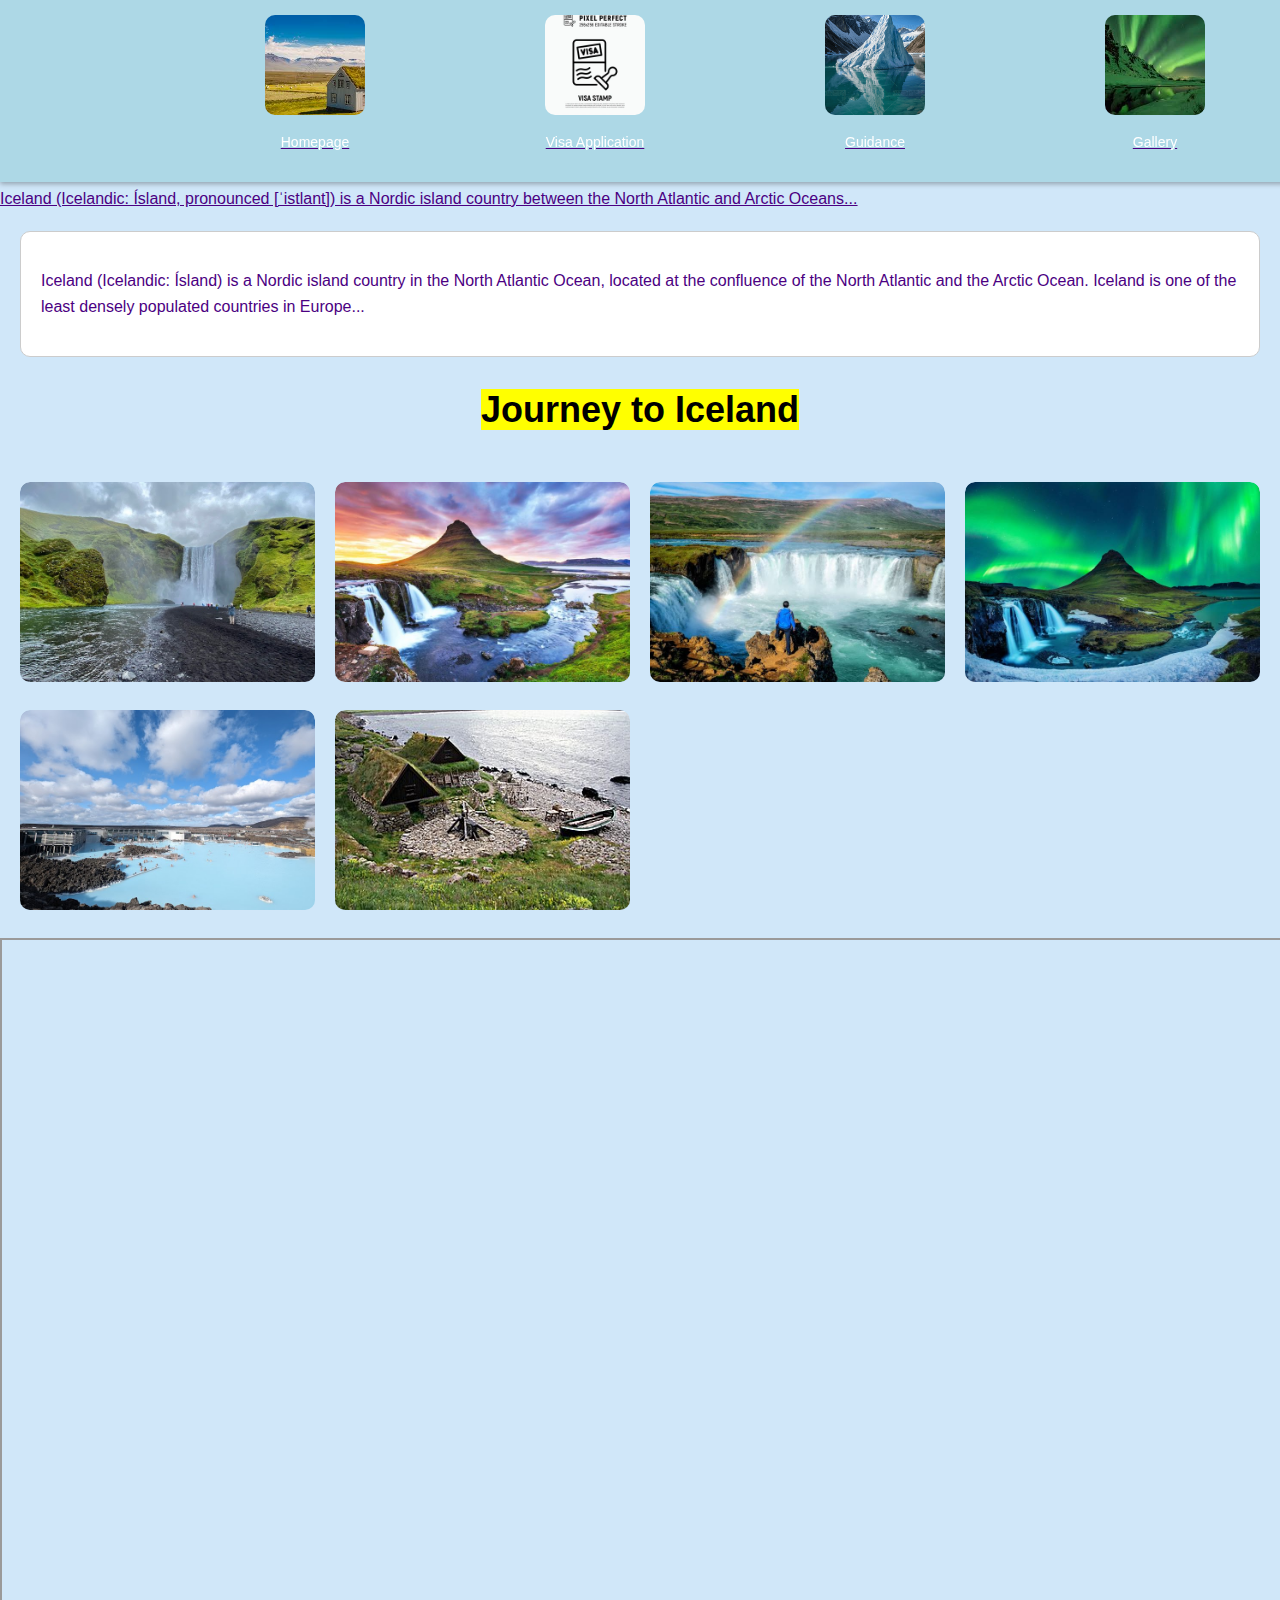
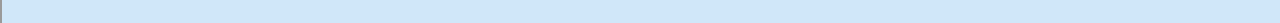
<file: index.html>
<!DOCTYPE html>
<html >
<head>
    <link rel="preconnect" href="https://fonts.googleapis.com">
<link rel="preconnect" href="https://fonts.gstatic.com" crossorigin>
<link href="https://fonts.googleapis.com/css2?family=Playfair+Display:ital,wght@0,400..900;1,400..900&display=swap" rel="stylesheet">
    <title>Journey to Iceland</title>
    <link rel="stylesheet" href="mystyle.css">
</head>
<body>
    <header>
        <h1><mark>Journey to Iceland</mark></h1>
    </header>

    <main>
        <section class="description">
            <p>
                <ins><a href=https://en.wikipedia.org/wiki/Iceland >Iceland (Icelandic: Ísland, pronounced [ˈistlant]) is a Nordic island country between the North Atlantic and Arctic Oceans...</a=></ins>
            </p>
        </section>

        
        <nav class="navbar">
            <a href="homepage.html" class="nav-item">
                <img src="house.jpg" alt="Homepage">
                <p>Homepage</p> 
            </a>
            <a href="visa-application.html" class="nav-item">
                <img src="visa.webp" alt="Visa Application">
                <p>Visa Application</p> 
            </a>
            <a href="guidence.html" class="nav-item">
                <img src="iceland.png" alt="Guidance">
                <p>Guidance</p> 
            </a>
            <a href="gallery.html" class="nav-item">
                <img src="jg.jpg" alt="Gallery">
                <p>Gallery</p>
            </a>
        </nav>

        
        <section class="card3">
            <div class="card-content3">
                <div class="card-item3">
                    <img src="left-image.png" alt="Flag of Iceland">
                </div>
                <div class="card-item card-text">
                    <p>Iceland (Icelandic: Ísland) is a Nordic island country in the North Atlantic Ocean, located at the confluence of the North Atlantic and the Arctic Ocean. Iceland is one of the least densely populated countries in Europe...</p>
                </div>
                <div class="card-item3">
                    <img src="right-image.png" alt="Emblem of Iceland">
                </div>
            </div>
        </section>
        <header>
        <h1><mark>Journey to Iceland</mark></h1>
    </header>

        
        <section class="image-gallery">
            <div class="image-container">
                <img src="1.jpg" alt="Falls">
                <div class="overlay">Beautiful Falls</div>
            </div>
            <div class="image-container">
                <img src="2.jpg" alt="River">
                <div class="overlay">Serene River</div>
            </div>
            <div class="image-container">
                <img src="3.jpg" alt="Sky">
                <div class="overlay">Stunning Sky</div>
            </div>
            <div class="image-container">
                <img src="4.jpg" alt="Aurora">
                <div class="overlay">Magical Aurora</div>
            </div>
            <div class="image-container">
                <img src="5.jpg" alt="Aurora">
                <div class="overlay">Northern Lights</div>
            </div>
            <div class="image-container">
                <img src="6.jpg" alt="Aurora">
                <div class="overlay">Enchanting Aurora</div>
            </div>
        </section>

        
        <section class="video-container">
            <iframe width="100%" height="500px" src="https://www.youtube.com/embed/AVHozwCteL4" 
                title="Iceland - The Land of Fire and Ice - In 4K" 
                allow="accelerometer; autoplay; clipboard-write; encrypted-media; gyroscope; picture-in-picture; web-share" allowfullscreen>
            </iframe>
        </section>
    </main>
</body>
</html>
</file>
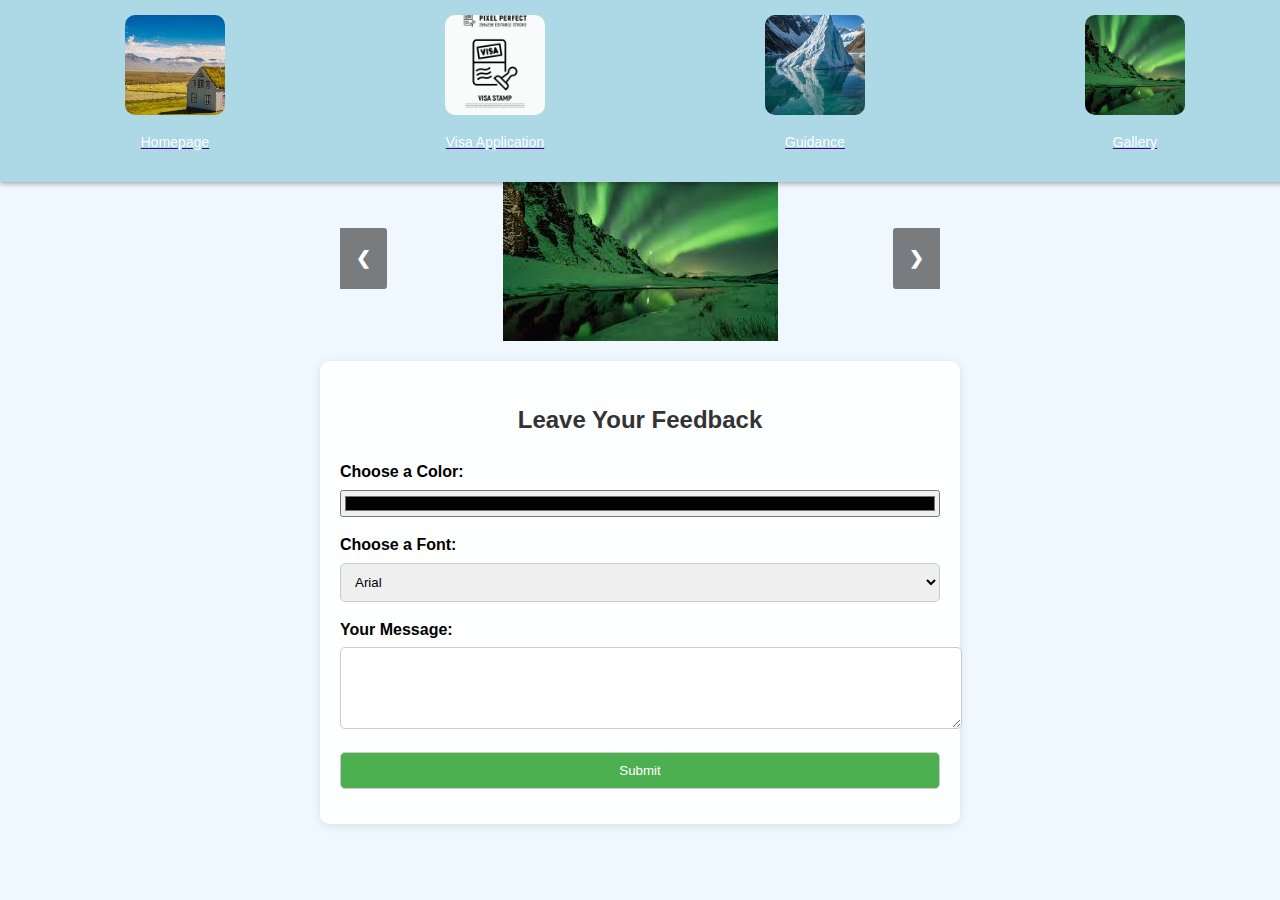
<file: gallery.html>
<!DOCTYPE html>
<html lang="en">
<head>
    <link rel="preconnect" href="https://fonts.googleapis.com">
    <link rel="preconnect" href="https://fonts.gstatic.com" crossorigin>
    <link href="https://fonts.googleapis.com/css2?family=Playfair+Display:ital,wght@0,400..900;1,400..900&display=swap" rel="stylesheet">
    <link rel="stylesheet" href="mystyle.css">
    <title>Image Gallery</title>
    <style>
        body {
            position: relative; 
            overflow: hidden; 
            background-color: #f0f8ff; 
        }

        .snowflake {
            position: absolute;
            top: -10%; 
            opacity: 0.9; 
            pointer-events: none;
            animation: fall linear infinite; 
        }

        
        @keyframes fall {
            0% {
                transform: translateY(0); 
            }
            100% {
                transform: translateY(100vh); 
        }
    </style>
</head>
<body>
    <h2 style="text-align:center">Photo Gallery</h2>
    <nav class="navbar">
        <a href="index.html" class="nav-item">
            <img src="house.jpg" alt="Homepage">
            <p>Homepage</p> 
        </a>
        <a href="visa-application.html" class="nav-item">
            <img src="visa.webp" alt="Visa Application">
            <p>Visa Application</p> 
        </a>
        <a href="guidence.html" class="nav-item">
            <img src="iceland.png" alt="Guidance">
            <p>Guidance</p> 
        </a>
        <a href="gallery.html" class="nav-item">
            <img src="jg.jpg" alt="Gallery">
            <p>Gallery</p>
        </a>
    </nav>

    <div class="album-container">
        <div class="album-slides">
            <img src="jg.jpg" class="album-image" style="display: block;">
            <img src="6.jpg" class="album-image" style="display: none;">
            <img src="1.jpg" class="album-image" style="display: none;">
            <img src="2.jpg" class="album-image" style="display: none;">
            <img src="3.jpg" class="album-image" style="display: none;">
            <img src="4.jpg" class="album-image" style="display: none;">
            <img src="5.jpg" class="album-image" style="display: none;">
        </div>

        <a class="prev" onclick="plusSlides(-1)">&#10094;</a>
        <a class="next" onclick="plusSlides(1)">&#10095;</a>
    </div>

    <script>
        let slideIndex = 0;
        showSlides(slideIndex);

        function plusSlides(n) {
            showSlides(slideIndex += n);
        }

        function showSlides(n) {
            let slides = document.getElementsByClassName("album-image");

            if (n >= slides.length) {
                slideIndex = 0;
            }
            if (n < 0) {
                slideIndex = slides.length - 1;
            }

            for (let i = 0; i < slides.length; i++) {
                slides[i].style.display = "none";
            }

            slides[slideIndex].style.display = "block";
        }

        function createSnowflakes() {
            const snowflakeCount = 100;
            const body = document.body;

            for (let i = 0; i < snowflakeCount; i++) {
                const snowflake = document.createElement('div');
                snowflake.className = 'snowflake';
                snowflake.innerText = '❄️'; 

                
                snowflake.style.left = Math.random() * 100 + 'vw'; 
                snowflake.style.animationDuration = Math.random() * 3 + 2 + 's'; 
                snowflake.style.fontSize = Math.random() * 10 + 10 + 'px'; 
                body.appendChild(snowflake);
            }
        }

        createSnowflakes(); 
    </script>

    <div class="feedback-section">
        <h2>Leave Your Feedback</h2>
        <form id="feedback-form">
            <label for="color">Choose a Color:</label>
            <input type="color" id="color" name="color" value="#000000">
            
            <label for="font">Choose a Font:</label>
            <select id="font" name="font">
                <option value="Arial">Arial</option>
                <option value="Courier New">Courier New</option>
                <option value="Georgia">Georgia</option>
                <option value="Times New Roman">Times New Roman</option>
                <option value="Verdana">Verdana</option>
            </select>
            
            <label for="message">Your Message:</label>
            <textarea id="message" name="message" rows="4" required></textarea>
            
            <input type="submit" value="Submit">
        </form>
    </div>

    <div id="feedback-display" class="feedback-display"></div>

    <script>
        document.getElementById('feedback-form').addEventListener('submit', function(event) {
            event.preventDefault();

            const color = document.getElementById('color').value;
            const font = document.getElementById('font').value;
            const message = document.getElementById('message').value;

            const feedbackCard = document.createElement('div');
            feedbackCard.className = 'feedback-card';
            feedbackCard.style.backgroundColor = color;
            feedbackCard.style.fontFamily = font;
            feedbackCard.innerText = message;

            document.getElementById('feedback-display').appendChild(feedbackCard);

            this.reset();
        });
    </script>
</body>
</html>
</file>
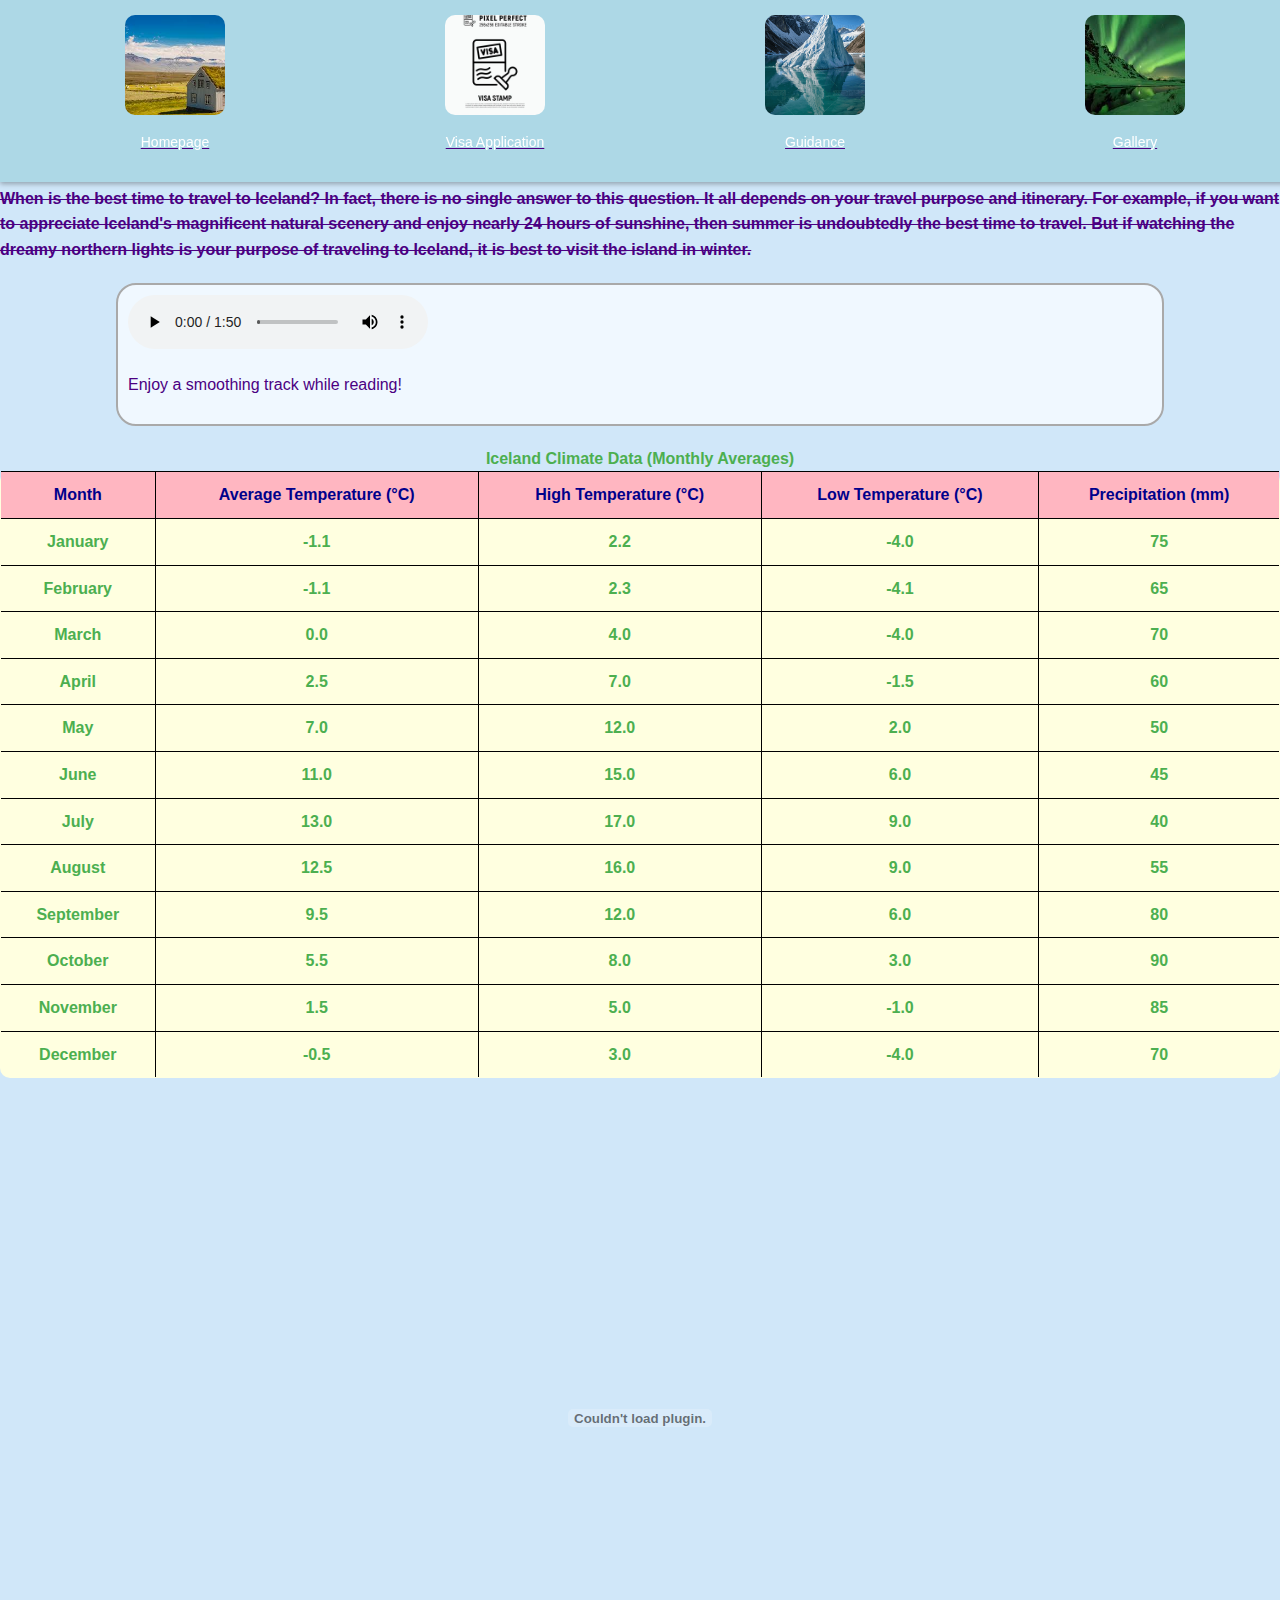
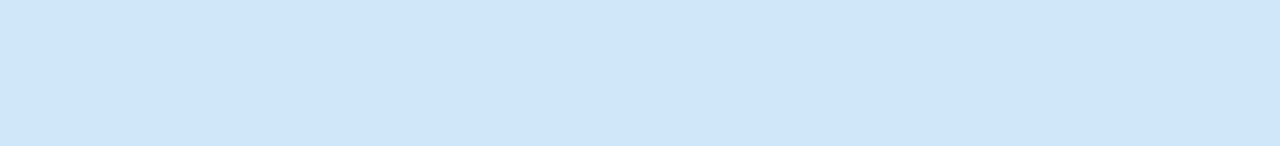
<file: guidence.html>
<!DOCTYPE html>
<html lang="en">
<head>
     <link rel="preconnect" href="https://fonts.googleapis.com">
<link rel="preconnect" href="https://fonts.gstatic.com" crossorigin>
<link href="https://fonts.googleapis.com/css2?family=Playfair+Display:ital,wght@0,400..900;1,400..900&display=swap" rel="stylesheet">
    <link rel="stylesheet" href="mystyle.css">
    <title>Guidance</title>
</head>
<body>
    <nav class="navbar">
        <a href="index.html" class="nav-item">
            <img src="house.jpg" alt="Homepage">
            <p>Homepage</p> 
        </a>
        <a href="visa-application.html" class="nav-item">
            <img src="visa.webp" alt="Visa Application">
            <p>Visa Application</p> 
        </a>
        <a href="guidence.html" class="nav-item">
            <img src="iceland.png" alt="Guidance">
            <p>Guidance</p> 
        </a>
        <a href="gallery.html" class="nav-item">
            <img src="jg.jpg" alt="Gallery">
            <p>Gallery</p>
        </a>
    </nav>

    <h1>Guidance</h1>

    <div class="content">
        <p><del><b>When is the best time to travel to Iceland? In fact, there is no single answer to this question. It all depends on your travel purpose and itinerary. For example, if you want to appreciate Iceland's magnificent natural scenery and enjoy nearly 24 hours of sunshine, then summer is undoubtedly the best time to travel. But if watching the dreamy northern lights is your purpose of traveling to Iceland, it is best to visit the island in winter.</b></del></p>
    </div>

    <div class="music-player">
        <audio controls>
            <source src="1.mp3" type="audio/mpeg">
            Your browser does not support the audio element.
        </audio>
        <p>Enjoy a smoothing track while reading!</p>
    </div>

    <table class="wx" id="ww">
        <caption>Iceland Climate Data (Monthly Averages)</caption>
        <tr>
            <th>Month</th>
            <th>Average Temperature (°C)</th>
            <th>High Temperature (°C)</th>
            <th>Low Temperature (°C)</th>
            <th>Precipitation (mm)</th>
        </tr>
        <tr>
            <td>January</td>
            <td>-1.1</td>
            <td>2.2</td>
            <td>-4.0</td>
            <td>75</td>
        </tr>
        <tr>
            <td>February</td>
            <td>-1.1</td>
            <td>2.3</td>
            <td>-4.1</td>
            <td>65</td>
        </tr>
        <tr>
            <td>March</td>
            <td>0.0</td>
            <td>4.0</td>
            <td>-4.0</td>
            <td>70</td>
        </tr>
        <tr>
            <td>April</td>
            <td>2.5</td>
            <td>7.0</td>
            <td>-1.5</td>
            <td>60</td>
        </tr>
        <tr>
            <td>May</td>
            <td>7.0</td>
            <td>12.0</td>
            <td>2.0</td>
            <td>50</td>
        </tr>
        <tr>
            <td>June</td>
            <td>11.0</td>
            <td>15.0</td>
            <td>6.0</td>
            <td>45</td>
        </tr>
        <tr>
            <td>July</td>
            <td>13.0</td>
            <td>17.0</td>
            <td>9.0</td>
            <td>40</td>
        </tr>
        <tr>
            <td>August</td>
            <td>12.5</td>
            <td>16.0</td>
            <td>9.0</td>
            <td>55</td>
        </tr>
        <tr>
            <td>September</td>
            <td>9.5</td>
            <td>12.0</td>
            <td>6.0</td>
            <td>80</td>
        </tr>
        <tr>
            <td>October</td>
            <td>5.5</td>
            <td>8.0</td>
            <td>3.0</td>
            <td>90</td>
        </tr>
        <tr>
            <td>November</td>
            <td>1.5</td>
            <td>5.0</td>
            <td>-1.0</td>
            <td>85</td>
        </tr>
        <tr>
            <td>December</td>
            <td>-0.5</td>
            <td>3.0</td>
            <td>-4.0</td>
            <td>70</td>
        </tr>
    </table>

    <embed class="pdf-embed" src="iceland.pdf" type="application/pdf">
</body>
</html>
</file>
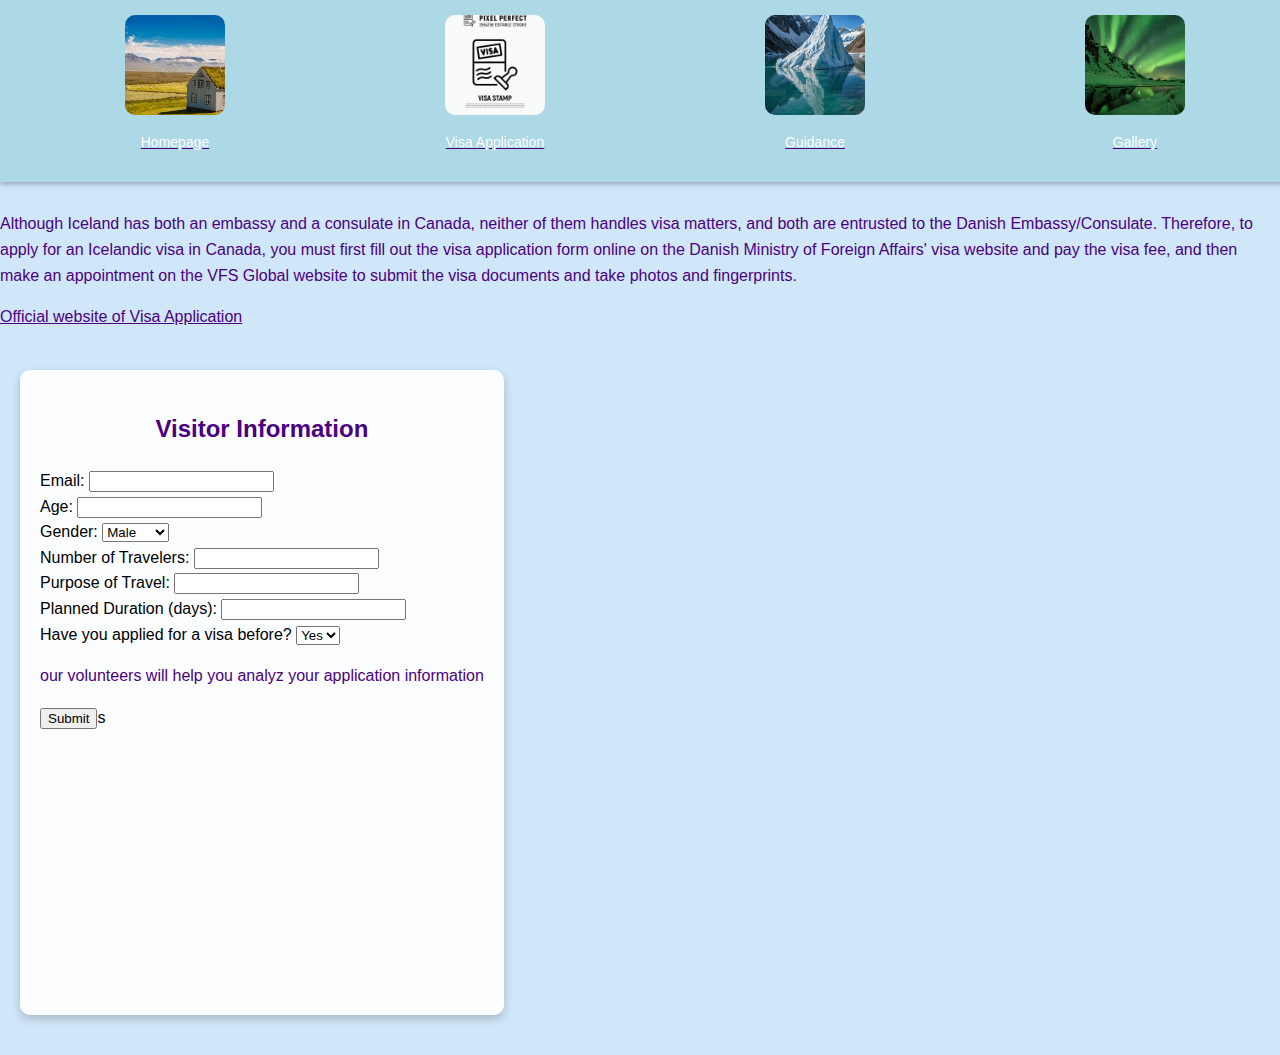
<file: visa-application.html>
<!DOCTYPE html>
<html lang="en">
<head>
     <link rel="preconnect" href="https://fonts.googleapis.com">
     <link rel="preconnect" href="https://fonts.gstatic.com" crossorigin>
     <link href="https://fonts.googleapis.com/css2?family=Playfair+Display:ital,wght@0,400..900;1,400..900&display=swap" rel="stylesheet">
    <link rel="stylesheet" href="mystyle.css">
    <title>Visa Application</title>
</head>
<body>
    <header>
        <h1>Visa Application</h1>
    </header>

    <nav class="navbar">
        <a href="index.html" class="nav-item">
            <img src="house.jpg" alt="Homepage">
            <p>Homepage</p> 
        </a>
        <a href="visa-application.html" class="nav-item">
            <img src="visa.webp" alt="Visa Application">
            <p>Visa Application</p> 
        </a>
        <a href="guidence.html" class="nav-item">
            <img src="iceland.png" alt="Guidance">
            <p>Guidance</p> 
        </a>
        <a href="gallery.html" class="nav-item">
            <img src="jg.jpg" alt="Gallery">
            <p>Gallery</p>
        </a>
    </nav>

    <p>
        <br>Although Iceland has both an embassy and a consulate in Canada, neither of them handles visa matters, and both are entrusted to the Danish Embassy/Consulate. Therefore, to apply for an Icelandic visa in Canada, you must first fill out the visa application form online on the Danish Ministry of Foreign Affairs' visa website and pay the visa fee, and then make an appointment on the VFS Global website to submit the visa documents and take photos and fingerprints.</br>
    </p>
    
    <a href="https://www.vfsglobal.com/en/individuals/index.html">Official website of Visa Application</a>

    <!-- Flex Container for Card and Video -->
    <div class="flex-container">
        <!-- Card for Visitor Information Form -->
        <div class="card">
            <h2>Visitor Information</h2>
            <form action="#" method="post">
                <label for="email">Email:</label>
                <input type="email" id="email" name="email" required><br>

                <label for="age">Age:</label>
                <input type="number" id="age" name="age" required><br>

                <label for="gender">Gender:</label>
                <select id="gender" name="gender" required>
                    <option value="male">Male</option>
                    <option value="female">Female</option>
                    <option value="other">Other</option>
                </select><br>

                <label for="travelers">Number of Travelers:</label>
                <input type="number" id="travelers" name="travelers" required><br>

                <label for="purpose">Purpose of Travel:</label>
                <input type="text" id="purpose" name="purpose" required><br>

                <label for="duration">Planned Duration (days):</label>
                <input type="number" id="duration" name="duration" required><br>

                <label for="visa-status">Have you applied for a visa before?</label>
                <select id="visa-status" name="visa-status" required>
                    <option value="yes">Yes</option>
                    <option value="no">No</option>
                </select><br>
                <p>our volunteers will help you analyz your application information</p>
                <input type="submit" value="Submit">s
            </form>
        </div>

        <!-- Video Section -->
        <div class="video-container">
            <iframe width="100%" height="100%" src="https://www.youtube.com/embed/KSEWiF80M34" title="Iceland Adventure: Visa Guide for ALL Travelers (Canadians Included!)" frameborder="0" allow="accelerometer; autoplay; clipboard-write; encrypted-media; gyroscope; picture-in-picture; web-share" referrerpolicy="strict-origin-when-cross-origin" allowfullscreen></iframe>
        </div>
    </div>
</body>
</html>
</file>
<file: mystyle.css>
body {
    background-color: #d0e7f9; 
    font-family: Arial, sans-serif;
    margin: 0;
    padding: 0;
    line-height: 1.6;
}

h1, h2, h3, p, a {
    color: indigo;
}

h1 {
    text-align: center;
    font-size: 36px;
    color: #333; 
}
.navbar {
    display: flex;
    justify-content: space-around;
    background-color: #add8e6; 
    padding: 15px;
    box-shadow: 0 2px 5px rgba(0, 0, 0, 0.3);
    position: fixed;
    top: 0;
    width: 100%;
    z-index: 1000;
}

body {
    background-color: #d0e7f9; 
    font-family: Arial, sans-serif;
    margin: 0;
    padding: 0;
    line-height: 1.6;
    padding-top: 80px;
}


.nav-item {
    display: inline-block;
    text-align: center;
    width: 120px;
    transition: transform 0.3s ease, box-shadow 0.3s ease;
}

.nav-item img {
    width: 100px;
    height: 100px;
    border-radius: 10px;
    object-fit: cover;
}

.nav-item p {
    margin-top: 8px;
    font-size: 14px;
    color: #fff;
}

.nav-item:hover {
    transform: scale(1.05);
    box-shadow: 0 4px 8px rgba(0, 0, 0, 0.3);
}

table {
    width: 100%;
    border-collapse: collapse;
    margin: 20px auto;
    border-radius: 10px;
    overflow: hidden;
}

table, th, td {
    border: 1px solid black;
    text-align: center;
    padding: 10px;
    background-color: lightyellow;
    color: #4CAF50; 
    font-weight: bold;
}

th {
    background-color: lightpink;
    color: darkblue;
}

tr:nth-child(even) {
    background-color: lightcyan;
}

.music-player {
    margin: 20px auto;
    width: 80%;
    border: 2px solid darkgray;
    border-radius: 20px;
    padding: 10px;
    background-color: #f0f8ff; 
}

.card {
    background-color: rgba(255, 255, 255, 0.9);
    border-radius: 10px;
    padding: 20px;
    margin: 20px 0;
    box-shadow: 0 4px 10px rgba(0, 0, 0, 0.2);
}

.card1 {
    background-color: #f9f9f9; 
    border: 1px solid #ccc; 
    border-radius: 8px; 
    padding: 20px; 
    margin: 20px auto; 
    box-shadow: 0 2px 5px rgba(0, 0, 0, 0.1); 
    max-width: 400px; 
}

.card h2 {
    text-align: center; 
}

.card1 form {
    display: flex;
    flex-direction: column; 
}

.card1 label {
    margin: 10px 0 5px; 
}

.card1 input, .card1 select {
    padding: 10px; 
    border-radius: 5px; 
    border: 1px solid #ccc; 
    margin-bottom: 15px; 
}

.card1 input[type="submit"] {
    background-color: #4CAF50; 
    color: white; 
    border: none; 
    cursor: pointer; 
}

.card1 input[type="submit"]:hover {
    background-color: #45a049; 
}

.flex-container {
    display: flex;
    align-items: stretch;
    margin: 20px;
}

.card1 {
    flex: 2;
    margin-right: 20px;
}

.video-container {
    flex: 8;
    height: 685px;
    overflow: hidden;
}

.video-container iframe {
    width: 100%;
    height: 100%;
}

.image-gallery {
    display: grid;
    grid-template-columns: repeat(auto-fill, minmax(250px, 1fr));
    gap: 20px;
    padding: 20px;
}

.image-container {
    position: relative;
    border-radius: 10px;
    overflow: hidden;
}

.image-container img {
    width: 100%;
    height: 200px;
    object-fit: cover;
    border-radius: 10px;
    transition: transform 0.3s ease;
}

.image-container:hover img {
    transform: scale(1.05);
}

.overlay {
    position: absolute;
    top: 0;
    left: 0;
    right: 0;
    bottom: 0;
    background-color: rgba(0, 0, 0, 0.6);
    color: white;
    display: flex;
    align-items: center;
    justify-content: center;
    font-size: 18px;
    opacity: 0;
    transition: opacity 0.3s ease;
}

.image-container:hover .overlay {
    opacity: 1;
}

.pdf-embed {
    width: 100%;
    height: 600px;
    margin: 20px 0;
}

.feedback-section {
    background-color: rgba(255, 255, 255, 0.9); 
    border-radius: 10px; 
    padding: 20px; 
    margin: 20px auto; 
    max-width: 600px; 
    box-shadow: 0 2px 10px rgba(0, 0, 0, 0.1); 
}

.feedback-section h2 {
    text-align: center; 
    color: #333; 
}

.feedback-section label {
    font-weight: bold; 
    margin-bottom: 5px; 
    display: block; 
}

.feedback-section input[type="color"] {
    width: 100%; 
    margin-bottom: 15px; 
}

.feedback-section select,
.feedback-section textarea,
.feedback-section input[type="submit"] {
    width: 100%; 
    padding: 10px; 
    border-radius: 5px; 
    border: 1px solid #ccc; 
    margin-bottom: 15px; 
}

.feedback-section input[type="submit"] {
    background-color: #4CAF50; 
    color: white; 
    cursor: pointer; 
}

.feedback-section input[type="submit"]:hover {
    background-color: #45a049; 
}

.feedback-card {
    background-color: white; 
    border: 1px solid #ccc; 
    border-radius: 8px; 
    padding: 20px; 
    margin-top: 15px; 
    box-shadow: 0 2px 5px rgba(0, 0, 0, 0.1); 
}
.album-container {
    position: relative;
    width: 100%; 
    max-width: 600px; 
    margin: auto; 
    overflow: hidden;
    display: flex;
    justify-content: center; 
    align-items: center; 
}

.album-image {
    width: 100%; 
    max-width: 100%; 
    height: auto; 
    display: none; 
}

.album-image.active {
    display: block; 
}

.prev, .next {
    cursor: pointer;
    position: absolute;
    top: 50%;
    width: auto;
    padding: 16px;
    margin-top: -22px;
    color: white;
    font-weight: bold;
    font-size: 18px;
    transition: 0.6s ease;
    border-radius: 0 3px 3px 0;
    user-select: none;
    background-color: rgba(0, 0, 0, 0.5);
}

.next {
    right: 0;
    border-radius: 3px 0 0 3px;
}

.prev {
    left: 0;
}

.prev:hover, .next:hover {
    background-color: rgba(0, 0, 0, 0.9);
}
.card3 {
    margin: 20px;
}

.card-content3 {
    display: flex;
    justify-content: space-between;
    align-items: center;
    border: 1px solid #ccc;
    padding: 20px;
    border-radius: 10px;
    background-color: #fff;
}

.card-item3 {
    flex: 1;
    text-align: center;
}

.card-item3 img {
    max-width: 80%;
    height: auto;
}
</file>
